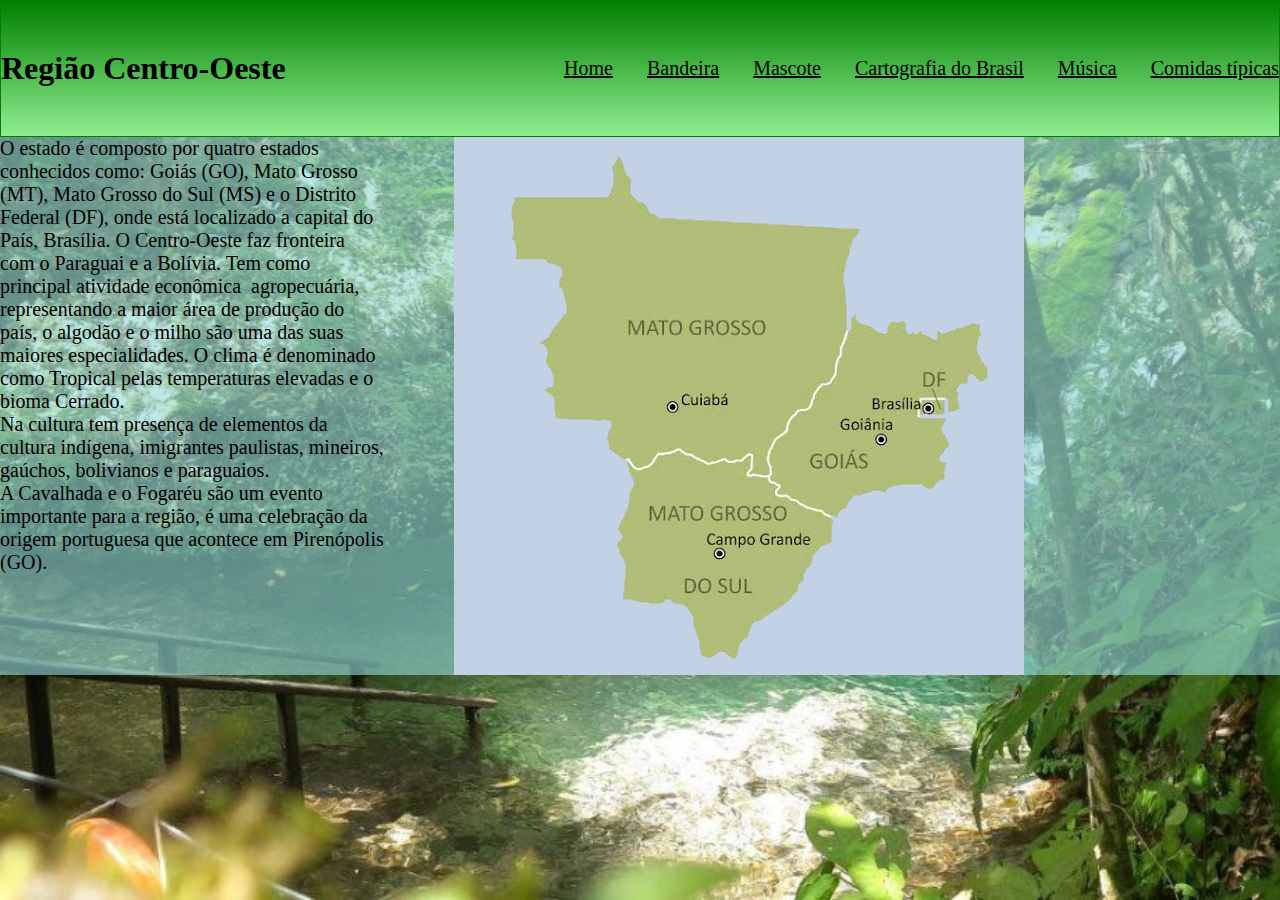
<file: site centro oeste/index.html>
<!DOCTYPE html>
<html lang="en">
<head>
    <meta charset="UTF-8">
    <meta http-equiv="X-UA-Compatible" content="IE=edge">
    <meta name="viewport" content="width=device-width, initial-scale=1.0">
    <title>Document</title>
    <link rel="stylesheet" href="style.css">
</head>
<body>
    <header>
            <h1>Região Centro-Oeste</h1>
         <nav>
        <a class= "links" href="index.html">Home</a>
        <a class="links" href="bandeira.html">Bandeira</a>
        <a class="links" href="Mascote.html">Mascote</a>
        <a class="links" href="cartografiadobrasil.html">Cartografia do Brasil</a>
        <a class="links" href="musica.html">Música</a>
        <a class="links" href="comidastipicas.html">Comidas típicas</a>
    </nav>    
    </header>
    <section class="section_texto-principal">
        <div>
            <p class="textoprincipal">O estado é composto por quatro estados conhecidos como: Goiás (GO), Mato Grosso (MT), Mato Grosso do Sul (MS) e o Distrito Federal (DF), onde está localizado a capital do País, Brasília.
                O Centro-Oeste faz fronteira com o Paraguai e a Bolívia.
                Tem como principal atividade econômica  agropecuária, representando a maior área de produção do país, o algodão e o milho são uma das suas maiores especialidades.
                O clima é denominado como Tropical pelas temperaturas elevadas e o bioma Cerrado.
                <p class="textoprincipal">Na cultura tem presença de elementos da cultura indígena, imigrantes paulistas, mineiros, gaúchos, bolivianos e paraguaios.</p>
            <p class="textoprincipal">A Cavalhada e o Fogaréu são um evento importante para a região, é uma celebração da origem portuguesa que acontece em Pirenópolis (GO).</p>
        </div>
    <img class="bandeira" src="assets/imgsite.png" alt="">
   </section>
</body>
</html>
</file>
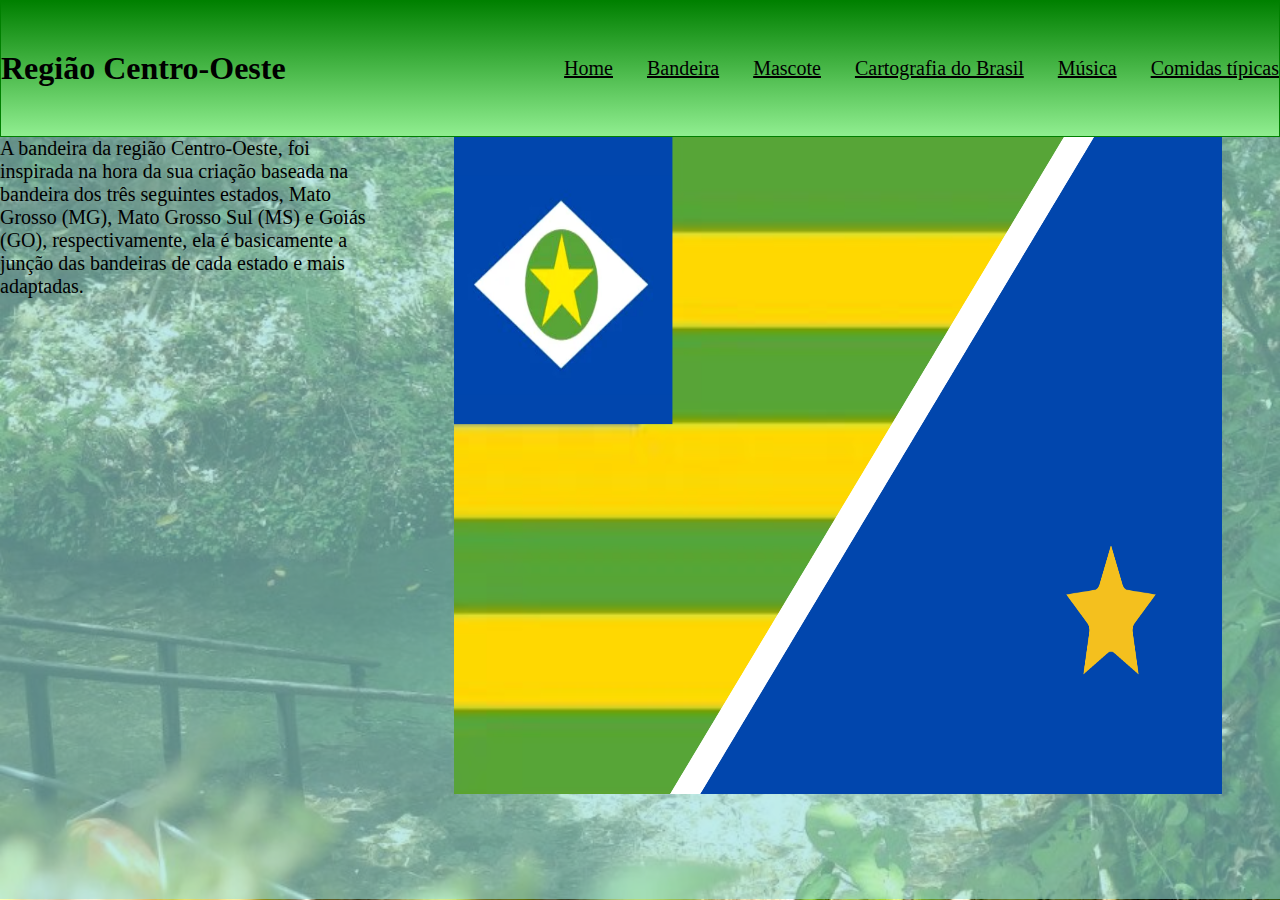
<file: site centro oeste/bandeira.html>
<!DOCTYPE html>
<html lang="en">
<head>
    <meta charset="UTF-8">
    <meta http-equiv="X-UA-Compatible" content="IE=edge">
    <meta name="viewport" content="width=device-width, initial-scale=1.0">
    <title>Document</title>
    <link rel="stylesheet" href="bandeira.css">
</head>
<body>
    <header>
            <h1>Região Centro-Oeste</h1>
         <nav>
        <a class= "links" href="index.html">Home</a>
        <a class="links" href="bandeira.html">Bandeira</a>
        <a class="links" href="Mascote.html">Mascote</a>
        <a class="links" href="cartografiadobrasil.html">Cartografia do Brasil</a>
        <a class="links" href="musica.html">Música</a>
        <a class="links" href="comidastipicas.html">Comidas típicas</a>
    </nav>    
    </header>
    <section class="section_texto-principal">
        <div>
            <p class="textoprincipal">A bandeira da região Centro-Oeste, foi inspirada na hora da sua criação baseada na bandeira dos três seguintes estados, Mato Grosso (MG), Mato Grosso Sul (MS) e Goiás (GO), respectivamente, ela é basicamente a junção das bandeiras de cada estado e mais adaptadas.</p>
        </div>
    <img class="bandeira1" src="assets/bandeira.png" alt="">
   </section>
</body>
</html>
</file>
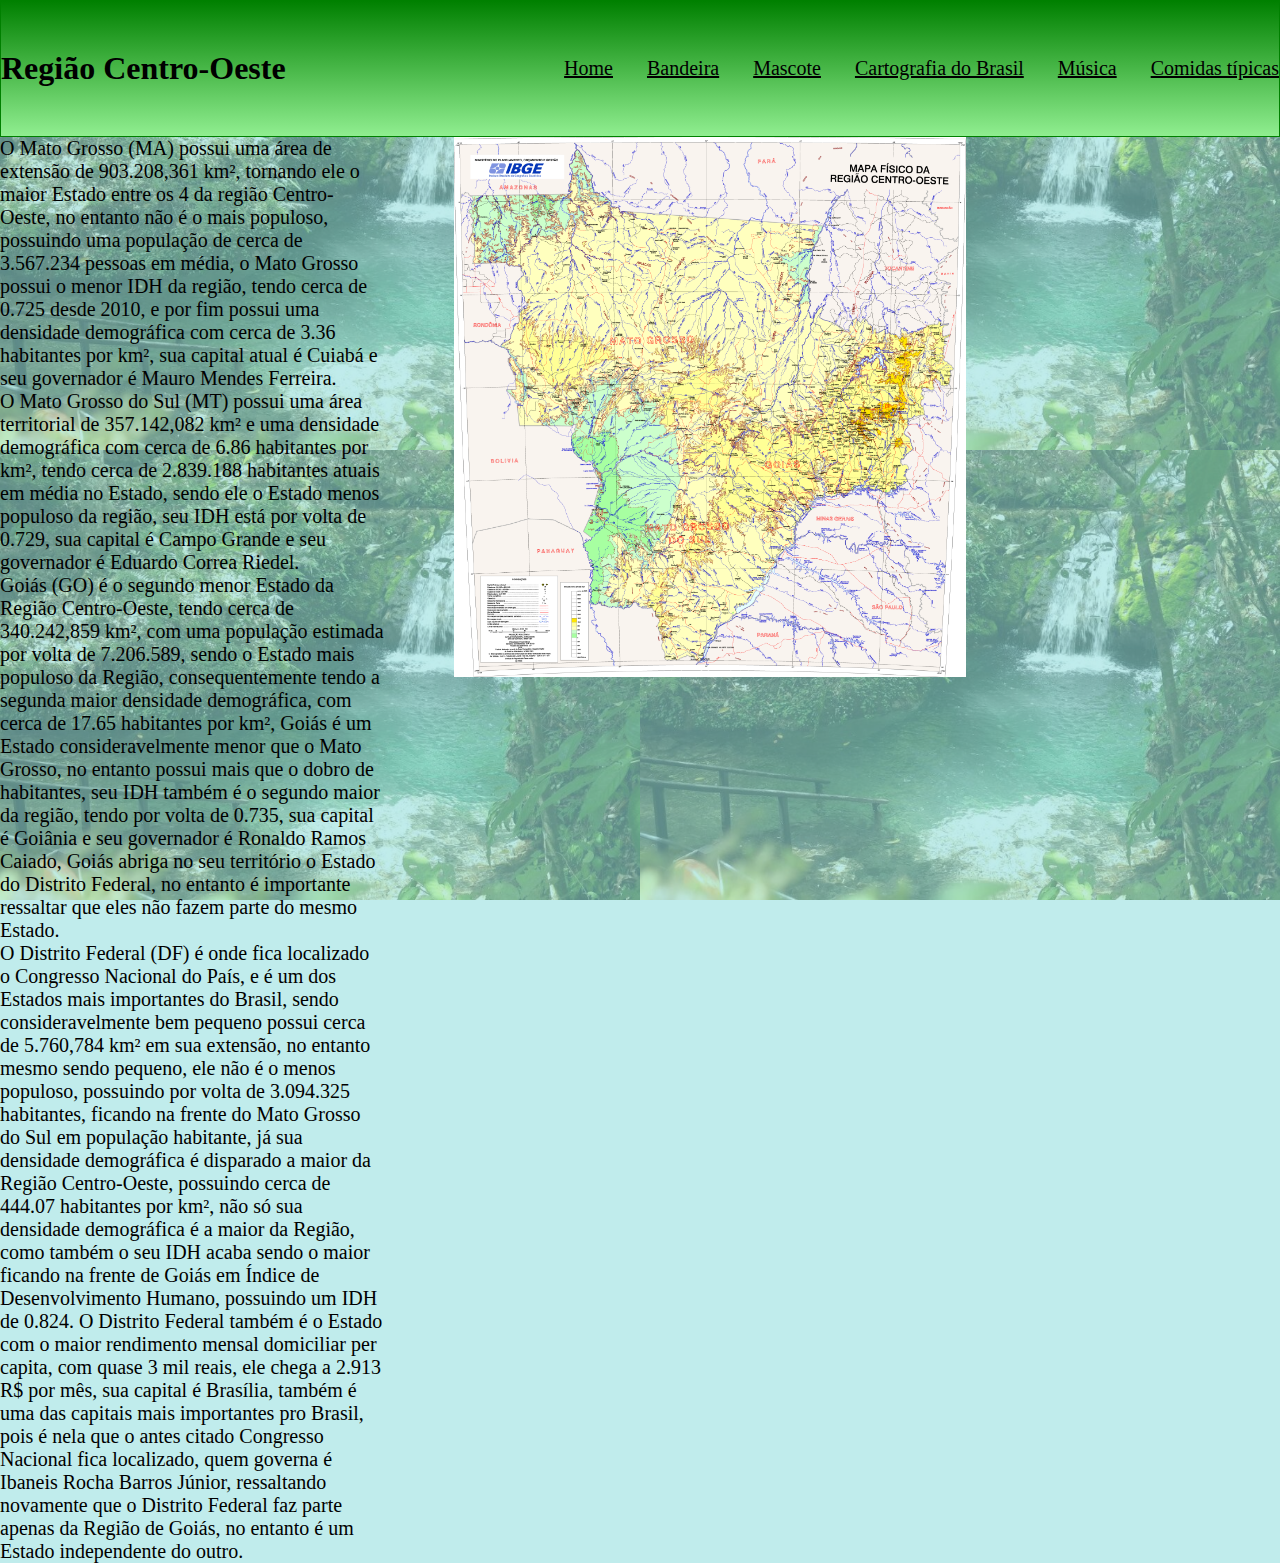
<file: site centro oeste/cartografiadobrasil.html>
<!DOCTYPE html>
<html lang="en">
<head>
    <meta charset="UTF-8">
    <meta http-equiv="X-UA-Compatible" content="IE=edge">
    <meta name="viewport" content="width=device-width, initial-scale=1.0">
    <title>Document</title>
    <link rel="stylesheet" href="cartografia.css">
</head>
<body>
    <header>
            <h1>Região Centro-Oeste</h1>
         <nav>
        <a class= "links" href="index.html">Home</a>
        <a class="links" href="bandeira.html">Bandeira</a>
        <a class="links" href="Mascote.html">Mascote</a>
        <a class="links" href="cartografiadobrasil.html">Cartografia do Brasil</a>
        <a class="links" href="musica.html">Música</a>
        <a class="links" href="comidastipicas.html">Comidas típicas</a>
    </nav>    
    </header>
    <section class="section_texto-principal">
        <div>
            <p class="textoprincipal_1">O Mato Grosso (MA) possui uma área de extensão de 903.208,361 km², tornando ele o maior Estado entre os 4 da região Centro-Oeste, no entanto não é o mais populoso, possuindo uma população de cerca de 3.567.234 pessoas em média, o Mato Grosso possui o menor IDH da região, tendo cerca de 0.725 desde 2010, e por fim possui uma densidade demográfica com cerca de 3.36 habitantes por km², sua capital atual é Cuiabá e seu governador é Mauro Mendes Ferreira.</p>
            <p class="textoprincipal_2">O Mato Grosso do Sul (MT) possui uma área territorial de 357.142,082 km² e uma densidade demográfica com cerca de 6.86 habitantes por km², tendo cerca de 2.839.188 habitantes atuais em média no Estado, sendo ele o Estado menos populoso da região, seu IDH está por volta de 0.729, sua capital é Campo Grande e seu governador é Eduardo Correa Riedel.</p>
            <p class="textoprincipal_3">Goiás (GO) é o segundo menor Estado da Região Centro-Oeste, tendo cerca de 340.242,859 km², com uma população estimada por volta de 7.206.589, sendo o Estado mais populoso da Região, consequentemente tendo a segunda maior densidade demográfica, com cerca de 17.65 habitantes por km², Goiás é um Estado consideravelmente menor que o Mato Grosso, no entanto possui mais que o dobro de habitantes, seu IDH também é o segundo maior da região, tendo por volta de 0.735, sua capital é Goiânia e seu governador é Ronaldo Ramos Caiado, Goiás abriga no seu território o Estado do Distrito Federal, no entanto é importante ressaltar que eles não fazem parte do mesmo Estado.            </p>
            <p class="textoprincipal_4">O Distrito Federal (DF) é onde fica localizado o Congresso Nacional do País, e é um dos Estados mais importantes do Brasil, sendo consideravelmente bem pequeno possui cerca de 5.760,784 km² em sua extensão, no entanto mesmo sendo pequeno, ele não é o menos populoso, possuindo por volta de 3.094.325 habitantes, ficando na frente do Mato Grosso do Sul em população habitante, já sua densidade demográfica é disparado a maior da Região Centro-Oeste, possuindo cerca de 444.07 habitantes por km², não só sua densidade demográfica é a maior da Região, como também o seu IDH acaba sendo o maior ficando na frente de Goiás em Índice de Desenvolvimento Humano, possuindo um IDH de 0.824. O Distrito Federal também é o Estado com o maior rendimento mensal domiciliar per capita, com quase 3 mil reais, ele chega a 2.913 R$ por mês, sua capital é Brasília, também é uma das capitais mais importantes pro Brasil, pois é nela que o antes citado Congresso Nacional fica localizado, quem governa é Ibaneis Rocha Barros Júnior, ressaltando novamente que o Distrito Federal faz parte apenas da Região de Goiás, no entanto é um Estado independente do outro.</p>
        </div>
    <img class="mapa" src="assets/cartografia.png" alt="">
   </section>
</body>
</html>
</file>
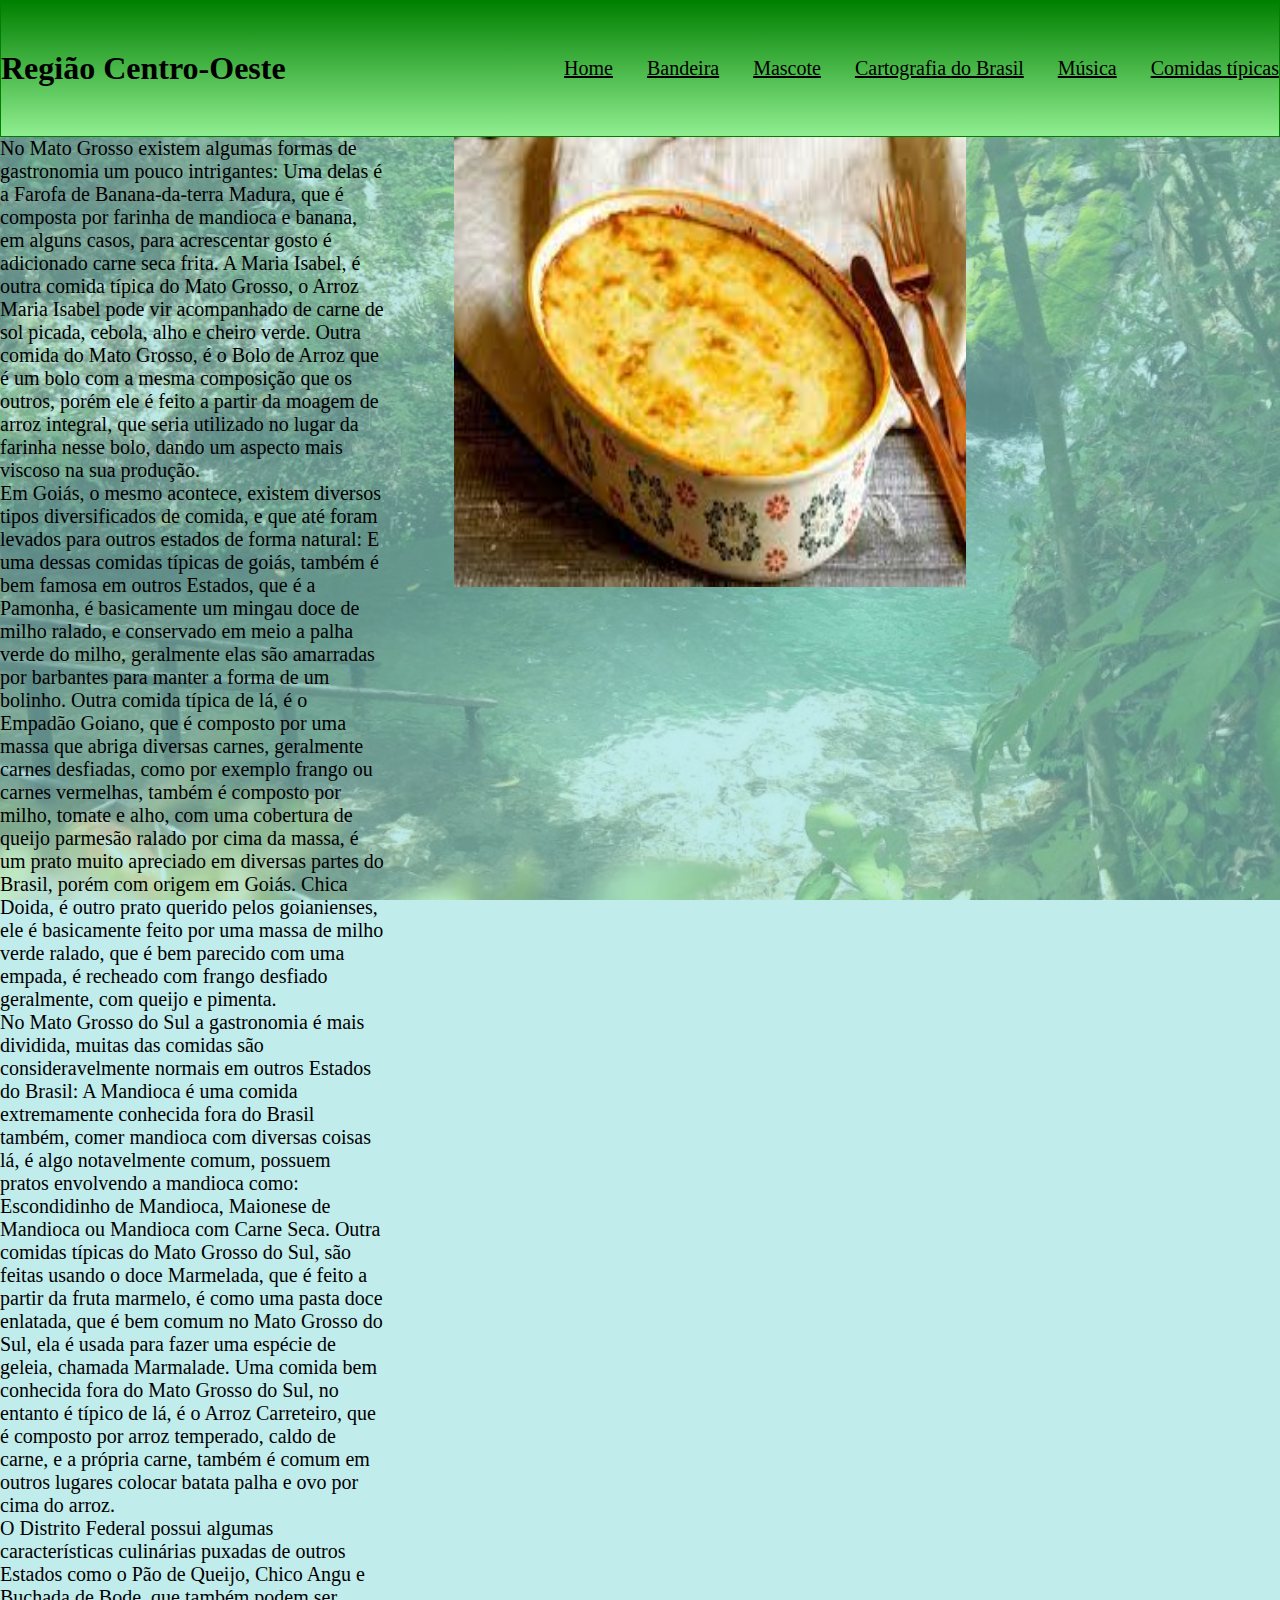
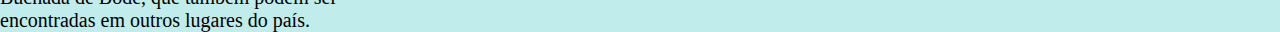
<file: site centro oeste/comidastipicas.html>
<!DOCTYPE html>
<html lang="en">
<head>
    <meta charset="UTF-8">
    <meta http-equiv="X-UA-Compatible" content="IE=edge">
    <meta name="viewport" content="width=device-width, initial-scale=1.0">
    <title>Document</title>
    <link rel="stylesheet" href="comidas.css">
</head>
<body>
    <header>
            <h1>Região Centro-Oeste</h1>
         <nav>
        <a class= "links" href="index.html">Home</a>
        <a class="links" href="bandeira.html">Bandeira</a>
        <a class="links" href="Mascote.html">Mascote</a>
        <a class="links" href="cartografiadobrasil.html">Cartografia do Brasil</a>
        <a class="links" href="musica.html">Música</a>
        <a class="links" href="comidastipicas.html">Comidas típicas</a>
    </nav>    
    </header>
    <section class="section_texto-principal">
        <div>
            <p class="textoprincipal">No Mato Grosso existem algumas formas de gastronomia um pouco intrigantes:

                Uma delas é a Farofa de Banana-da-terra Madura, que é composta por farinha de mandioca e banana, em alguns casos, para acrescentar gosto é adicionado carne seca frita.
                
                A Maria Isabel, é outra comida típica do Mato Grosso, o Arroz Maria Isabel pode vir acompanhado de carne de sol picada, cebola, alho e cheiro verde.
                
                Outra comida do Mato Grosso, é o Bolo de Arroz que é um bolo com a mesma composição que os outros, porém ele é feito a partir da moagem de arroz integral, que seria utilizado no lugar da farinha nesse bolo, dando um aspecto mais viscoso na sua produção.
                
                <p class="textoprincipal">Em Goiás, o mesmo acontece, existem diversos tipos diversificados de comida, e que até foram levados para outros estados de forma natural:

                    E uma dessas comidas típicas de goiás, também é bem famosa em outros Estados, que é a Pamonha, é basicamente um mingau doce de milho ralado, e conservado em meio a palha verde do milho, geralmente elas são amarradas por barbantes para manter a forma de um bolinho.
                    
                    Outra comida típica de lá, é o Empadão Goiano, que é composto por uma massa que abriga diversas carnes, geralmente carnes desfiadas, como por exemplo frango ou carnes vermelhas, também é composto por milho, tomate e alho, com uma cobertura de queijo parmesão ralado por cima da massa, é um prato muito apreciado em diversas partes do Brasil, porém com origem em Goiás.
                    
                    Chica Doida, é outro prato querido pelos goianienses, ele é basicamente feito por uma massa de milho verde ralado, que é bem parecido com uma empada, é recheado com frango desfiado geralmente, com queijo e pimenta.
                    </p>
            <p class="textoprincipal">No Mato Grosso do Sul a gastronomia é mais dividida, muitas das comidas são consideravelmente normais em outros Estados do Brasil:

                A Mandioca é uma comida extremamente conhecida fora do Brasil também, comer mandioca com diversas coisas lá, é algo notavelmente comum, possuem pratos envolvendo a mandioca como: Escondidinho de Mandioca, Maionese de Mandioca ou Mandioca com Carne Seca.
                
                Outra comidas típicas do Mato Grosso do Sul, são feitas usando o doce Marmelada, que é feito a partir da fruta marmelo, é como uma pasta doce enlatada, que é bem comum no Mato Grosso do Sul, ela é usada para fazer uma espécie de geleia, chamada Marmalade.
                
                Uma comida bem conhecida fora do Mato Grosso do Sul, no entanto é típico de lá, é o Arroz Carreteiro, que é composto por arroz temperado, caldo de carne, e a própria carne, também é comum em outros lugares colocar batata palha e ovo por cima do arroz.</p>
        <p class="textoprincipal">O Distrito Federal possui algumas características culinárias puxadas de outros Estados como o Pão de Queijo, Chico Angu e Buchada de Bode, que também podem ser encontradas em outros lugares do país.</p>
        </div>
    <img class="chicadoida" src="assets/CHICADOIDA!!!!!.jfif" alt="">
   </section>
</body>
</html>
</file>
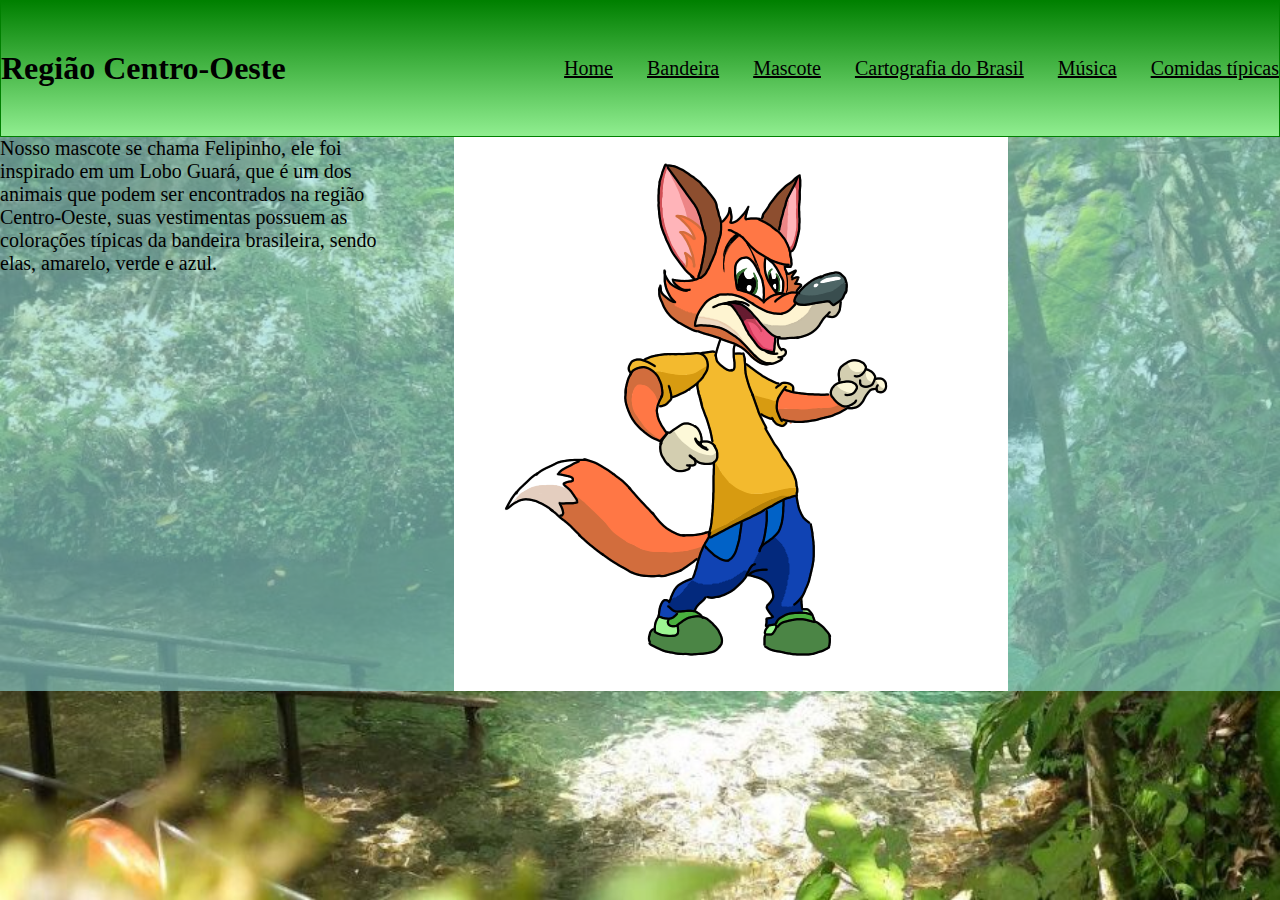
<file: site centro oeste/Mascote.html>
<!DOCTYPE html>
<html lang="en">
<head>
    <meta charset="UTF-8">
    <meta http-equiv="X-UA-Compatible" content="IE=edge">
    <meta name="viewport" content="width=device-width, initial-scale=1.0">
    <title>Document</title>
    <link rel="stylesheet" href="mascote.css">
</head>
<body>
    <header>
            <h1>Região Centro-Oeste</h1>
         <nav>
        <a class= "links" href="index.html">Home</a>
        <a class="links" href="bandeira.html">Bandeira</a>
        <a class="links" href="Mascote.html">Mascote</a>
        <a class="links" href="cartografiadobrasil.html">Cartografia do Brasil</a>
        <a class="links" href="musica.html">Música</a>
        <a class="links" href="comidastipicas.html">Comidas típicas</a>
    </nav>    
    </header>
    <section class="section_texto-principal">
        <div>
            <p class="textoprincipal">Nosso mascote se chama Felipinho, ele foi inspirado em um Lobo Guará, que é um dos animais que podem ser encontrados na região Centro-Oeste, suas vestimentas possuem as colorações típicas da bandeira brasileira, sendo elas, amarelo, verde e azul.</p>
               
        </div>
    <img class="bandeira" src="assets/MicrosoftTeams-image.png" alt="">
   </section>
   
</body>
</html>
</file>
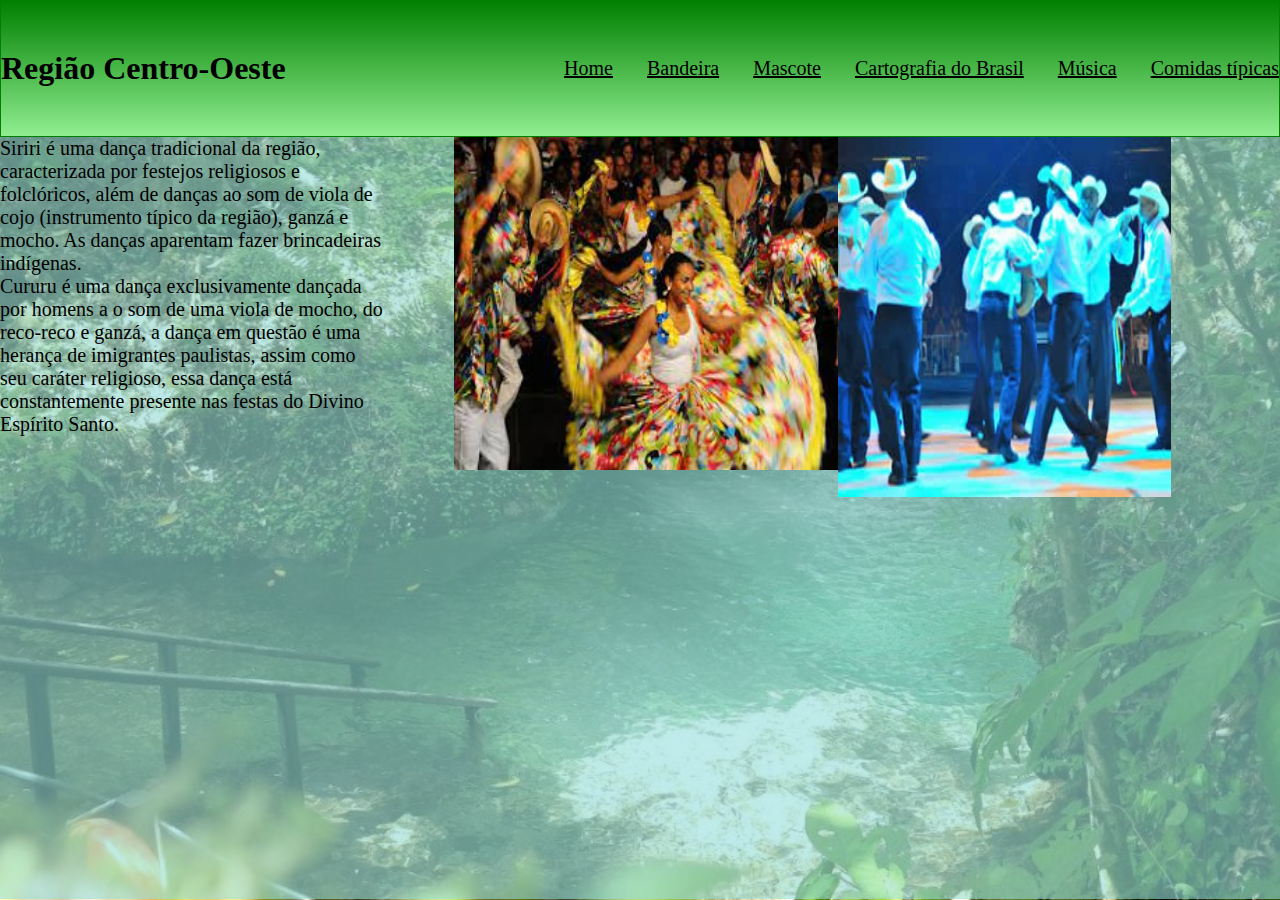
<file: site centro oeste/musica.html>
<!DOCTYPE html>
<html lang="en">
<head>
    <meta charset="UTF-8">
    <meta http-equiv="X-UA-Compatible" content="IE=edge">
    <meta name="viewport" content="width=device-width, initial-scale=1.0">
    <title>Document</title>
    <link rel="stylesheet" href="musica.css">
</head>
<body>
    <header>
            <h1>Região Centro-Oeste</h1>
         <nav>
        <a class= "links" href="index.html">Home</a>
        <a class="links" href="bandeira.html">Bandeira</a>
        <a class="links" href="Mascote.html">Mascote</a>
        <a class="links" href="cartografiadobrasil.html">Cartografia do Brasil</a>
        <a class="links" href="musica.html">Música</a>
        <a class="links" href="comidastipicas.html">Comidas típicas</a>
    </nav>    
    </header>
    <section class="section_texto-principal">
        <div>
            <p class="textoprincipal">Siriri é uma dança tradicional da região, caracterizada por festejos religiosos e folclóricos, além de danças ao som de viola de cojo (instrumento típico da região), ganzá e mocho. As danças aparentam fazer brincadeiras indígenas. </p>
            <p class="textoprincipal">Cururu é uma dança exclusivamente dançada por homens a o som de uma viola de mocho, do reco-reco e ganzá, a dança em questão é uma herança de imigrantes paulistas, assim como seu caráter religioso, essa dança está constantemente presente nas festas do Divino Espírito Santo.
            </p>
        </div>
    <img class="pessoasrodando" src="assets/download.jfif" alt="">
    <img class="pessoascururu" src="assets/cururu.jpg" alt="">
   </section>
</body>
</html>
</file>
<file: site centro oeste/style.css>
*{
    margin: 0;
    padding: 0;
}

body{
    background-image: url(assets/1623930877218.jpg);
    background-size: 100vw 100vh;
    background-attachment: fixed;
}
header{
    display: flex;
    justify-content: space-between;
    align-items: center;
    background: linear-gradient(rgb(0,128,0), rgba(144,238,144));
    size: 100px;
    height: 15vh;
    border:1px solid green;
}


.titulo{
    color: black;
    text-decoration: none;
    font-size: 50px;
    text-align: center;
    margin-left: 1vw;
}

.links{
    color: black;
    font-size: 20px;
    margin-left: 30px;
}

.section_texto-principal{
    background-color: rgb(150, 224, 224, 0.6);
    display: flex;
}
.textoprincipal{
 font-size: 20px;
 width: 30vw;
 display: flex;
 margin-right: 70px;
 margin-top: 0;
}
.container{
    overflow: auto;
}

.img{
    float: left;
    margin-right: 10px;
}
</file>
<file: site centro oeste/bandeira.css>
*{
    margin: 0;
    padding: 0;
}

body{
    background-image: url(assets/1623930877218.jpg);
    background-size: 100vw 100vh;
    background-attachment: fixed;
}
header{
    display: flex;
    justify-content: space-between;
    align-items: center;
    background: linear-gradient(rgb(0,128,0), rgba(144,238,144));
    size: 100px;
    height: 15vh;
    border:1px solid green;
}


.titulo{
    color: black;
    text-decoration: none;
    font-size: 50px;
    text-align: center;
    margin-left: 1vw;
}

.links{
    color: black;
    font-size: 20px;
    margin-left: 30px;
}

.section_texto-principal{
    background-color: rgb(150, 224, 224, 0.6);
    display: flex;
    height: 84.7vh;
}
.textoprincipal{
 font-size: 20px;
 width: 30vw;
 display: flex;
 margin-right: 70px;
 margin-top: 0;

}
.container{
    overflow: auto;
}

.img{
    float: left;
    margin-right: 10px;
    height: 1vh;
    width: 1vw;
}

.bandeira1{
    width: 60vw;
    height: 73vh;
}
</file>
<file: site centro oeste/cartografia.css>
*{
    margin: 0;
    padding: 0;
}

body{
    background-image: url(assets/1623930877218.jpg);
    background-size: 50vw 50vh;
    background-attachment: fixed;
}
header{
    display: flex;
    justify-content: space-between;
    align-items: center;
    background: linear-gradient(rgb(0,128,0), rgba(144,238,144));
    size: 100px;
    height: 15vh;
    border:1px solid green;
}


.titulo{
    color: black;
    text-decoration: none;
    font-size: 50px;
    text-align: center;
    margin-left: 1vw;
}

.links{
    color: black;
    font-size: 20px;
    margin-left: 30px;
}

.section_texto-principal{
    background-color: rgb(150, 224, 224, 0.6);
    display: flex;
}
.textoprincipal_1{
 font-size: 20px;
 width: 30vw;
 display: flex;
 margin-right: 70px;
 margin-top: 0;

}
.container{
    overflow: auto;
}

.img{
    float: left;
    margin-right: 10px;
}

.textoprincipal_2{
    font-size: 20px;
    width: 30vw;
    display: flex;
    margin-right: 70px;
    margin-top: 0;
   
   }

   .textoprincipal_3{
    font-size: 20px;
    width: 30vw;
    display: flex;
    margin-right: 70px;
    margin-top: 0;
   
   }

   .textoprincipal_4{
    font-size: 20px;
    width: 30vw;
    display: flex;
    margin-right: 70px;
    margin-top: 0;
   
   }

   .mapa{
    width: 40vw;
    height: 60vh;
   }
</file>
<file: site centro oeste/comidas.css>
*{
    margin: 0;
    padding: 0;
}

body{
    background-image: url(assets/1623930877218.jpg);
    background-size: 100vw 100vh;
    background-attachment: fixed;
}
header{
    display: flex;
    justify-content: space-between;
    align-items: center;
    background: linear-gradient(rgb(0,128,0), rgba(144,238,144));
    size: 100px;
    height: 15vh;
    border:1px solid green;
}


.titulo{
    color: black;
    text-decoration: none;
    font-size: 50px;
    text-align: center;
    margin-left: 1vw;
}

.links{
    color: black;
    font-size: 20px;
    margin-left: 30px;
}

.section_texto-principal{
    background-color: rgb(150, 224, 224, 0.6);
    display: flex;
}
.textoprincipal{
 font-size: 20px;
 width: 30vw;
 display: flex;
 margin-right: 70px;
 margin-top: 0;

}
.container{
    overflow: auto;
}

.img{
    float: left;
    margin-right: 10px;
}

.chicadoida{
    width: 40vw;
    height: 50vh;
}
</file>
<file: site centro oeste/mascote.css>
*{
    margin: 0;
    padding: 0;
}

body{
    background-image: url(assets/1623930877218.jpg);
    background-size: 100vw 100vh;
    background-attachment: fixed;
}
header{
    display: flex;
    justify-content: space-between;
    align-items: center;
    background: linear-gradient(rgb(0,128,0), rgba(144,238,144));
    size: 100px;
    height: 15vh;
    border:1px solid green;
}


.titulo{
    color: black;
    text-decoration: none;
    font-size: 50px;
    text-align: center;
    margin-left: 1vw;
}

.links{
    color: black;
    font-size: 20px;
    margin-left: 30px;
}

.section_texto-principal{
    background-color: rgb(150, 224, 224, 0.6);
    display: flex;
}
.textoprincipal{
 font-size: 20px;
 width: 30vw;
 display: flex;
 margin-right: 70px;
 margin-top: 0;

}
.container{
    overflow: auto;
}

.img{
    float: left;
    margin-right: 10px;
}
</file>
<file: site centro oeste/musica.css>
*{
    margin: 0;
    padding: 0;
}

body{
    background-image: url(assets/1623930877218.jpg);
    background-size: 100vw 100vh;
    background-attachment: fixed;
}
header{
    display: flex;
    justify-content: space-between;
    align-items: center;
    background: linear-gradient(rgb(0,128,0), rgba(144,238,144));
    size: 100px;
    height: 15vh;
    border:1px solid green;
}


.titulo{
    color: black;
    text-decoration: none;
    font-size: 50px;
    text-align: center;
    margin-left: 1vw;
}

.links{
    color: black;
    font-size: 20px;
    margin-left: 30px;
}

.section_texto-principal{
    background-color: rgb(150, 224, 224, 0.6);
    display: flex;
    height: 84.7vh;
}
.textoprincipal{
 font-size: 20px;
 width: 30vw;
 display: flex;
 margin-right: 70px;
 margin-top: 0;

}
.container{
    overflow: auto;
}

.img{
    float: left;
    margin-right: 10px;
}

.pessoasrodando{
    width: 30vw;
    height: 37vh;
}

.pessoascururu{
    width: 26vw;
    height: 40vh;
}
</file>
